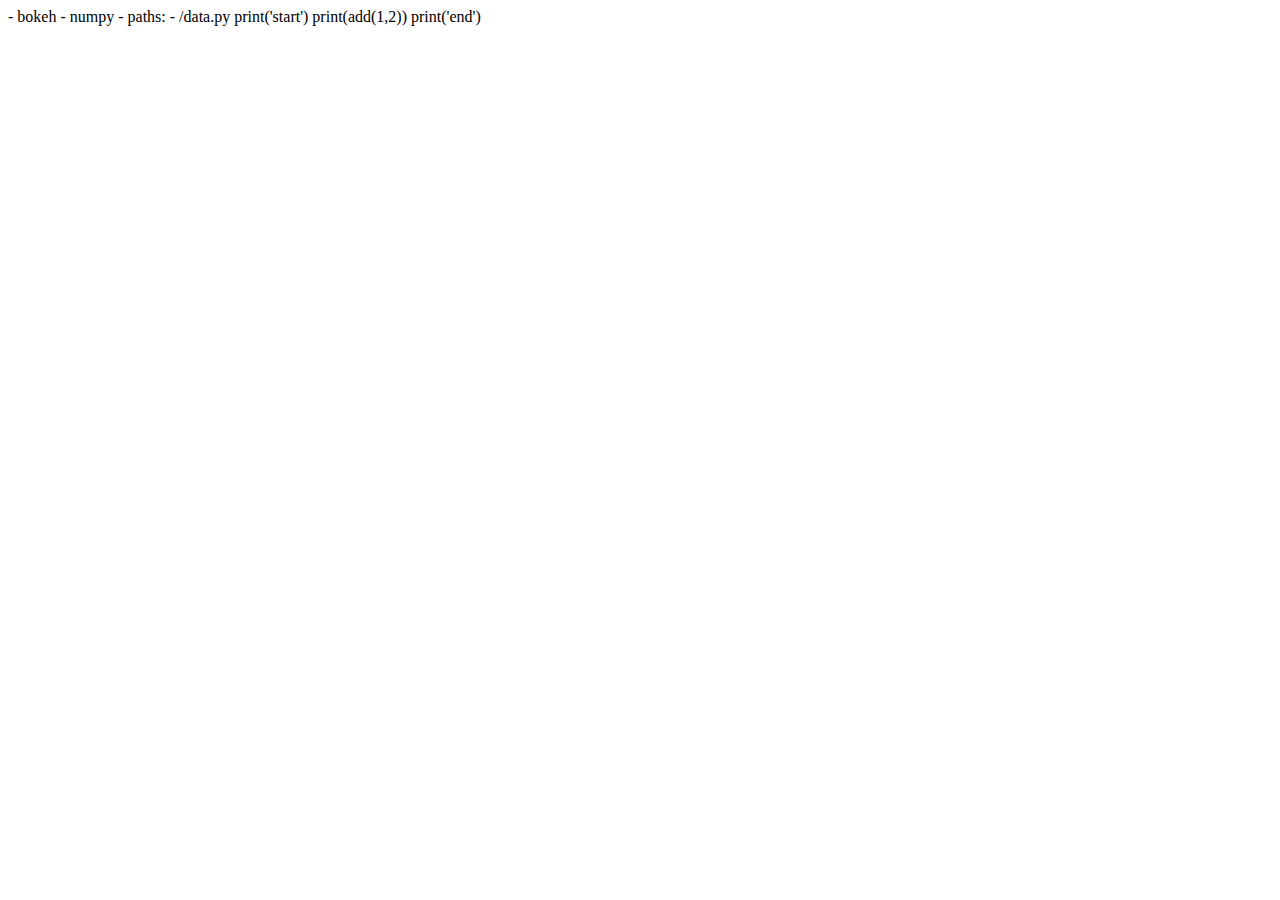
<file: pyscript/import.html>
<html>
    <head>
      <link rel="stylesheet" href="https://pyscript.net/alpha/pyscript.css" />
      <script defer src="https://pyscript.net/alpha/pyscript.js"></script>
      <py-env>
- bokeh
- numpy
- paths:
    - /data.py
          </py-env>
    </head>
  <body>
    <py-script>
print('start')

print(add(1,2))

print('end')
    </py-script>
  </body>
</html>
</file>
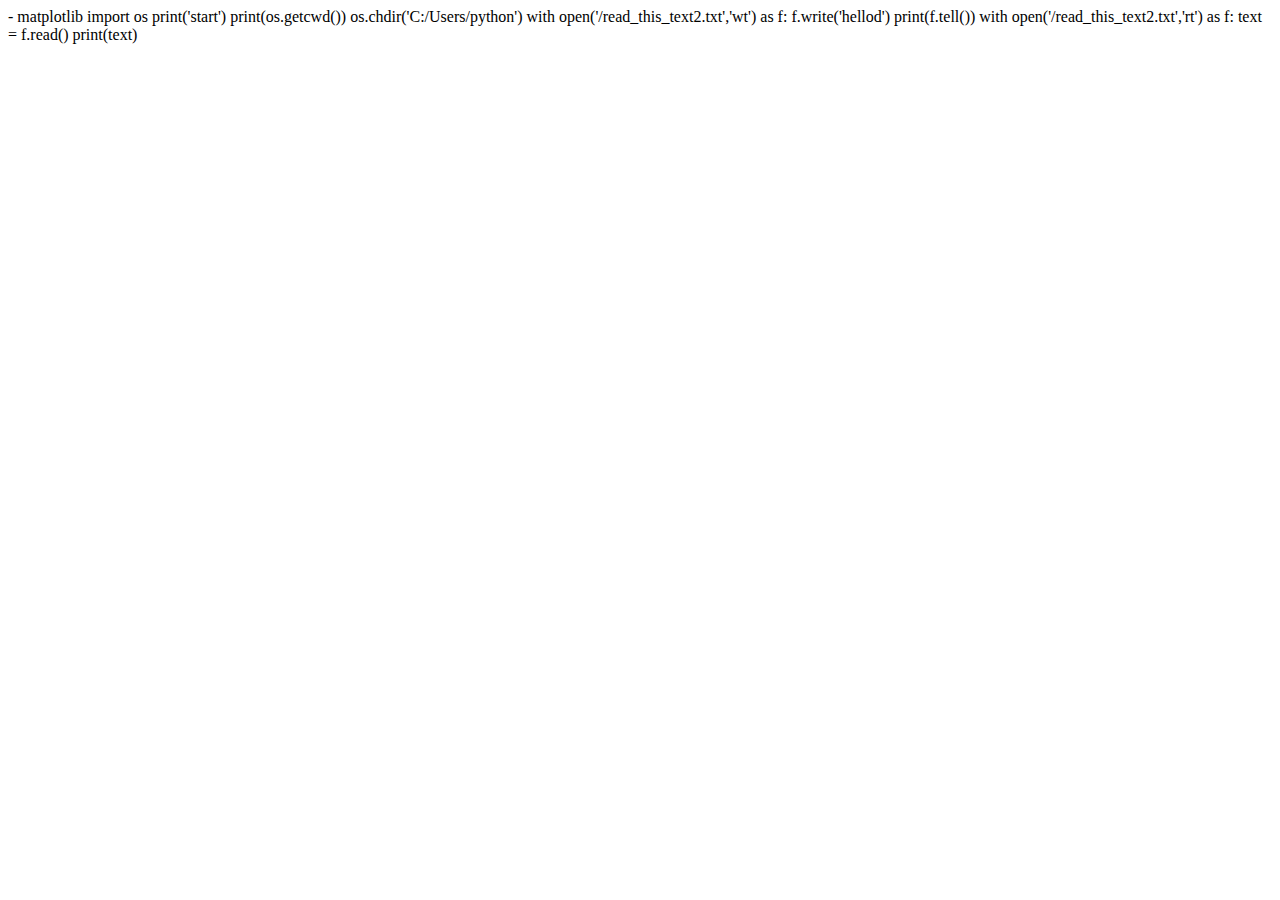
<file: pyscript/import_test.html>
<html>
    <head>
      <link rel="stylesheet" href="https://pyscript.net/alpha/pyscript.css" />
      <script defer src="https://pyscript.net/alpha/pyscript.js"></script>
      <py-env>      
- matplotlib

      </py-env>
    </head>
  <body>
    <py-script>
import os

print('start')
print(os.getcwd())
os.chdir('C:/Users/python')
with open('/read_this_text2.txt','wt') as f:
    f.write('hellod')
    print(f.tell())
    
with open('/read_this_text2.txt','rt') as f:
    text = f.read()

print(text)
    </py-script>
  </body>
</html>
</file>
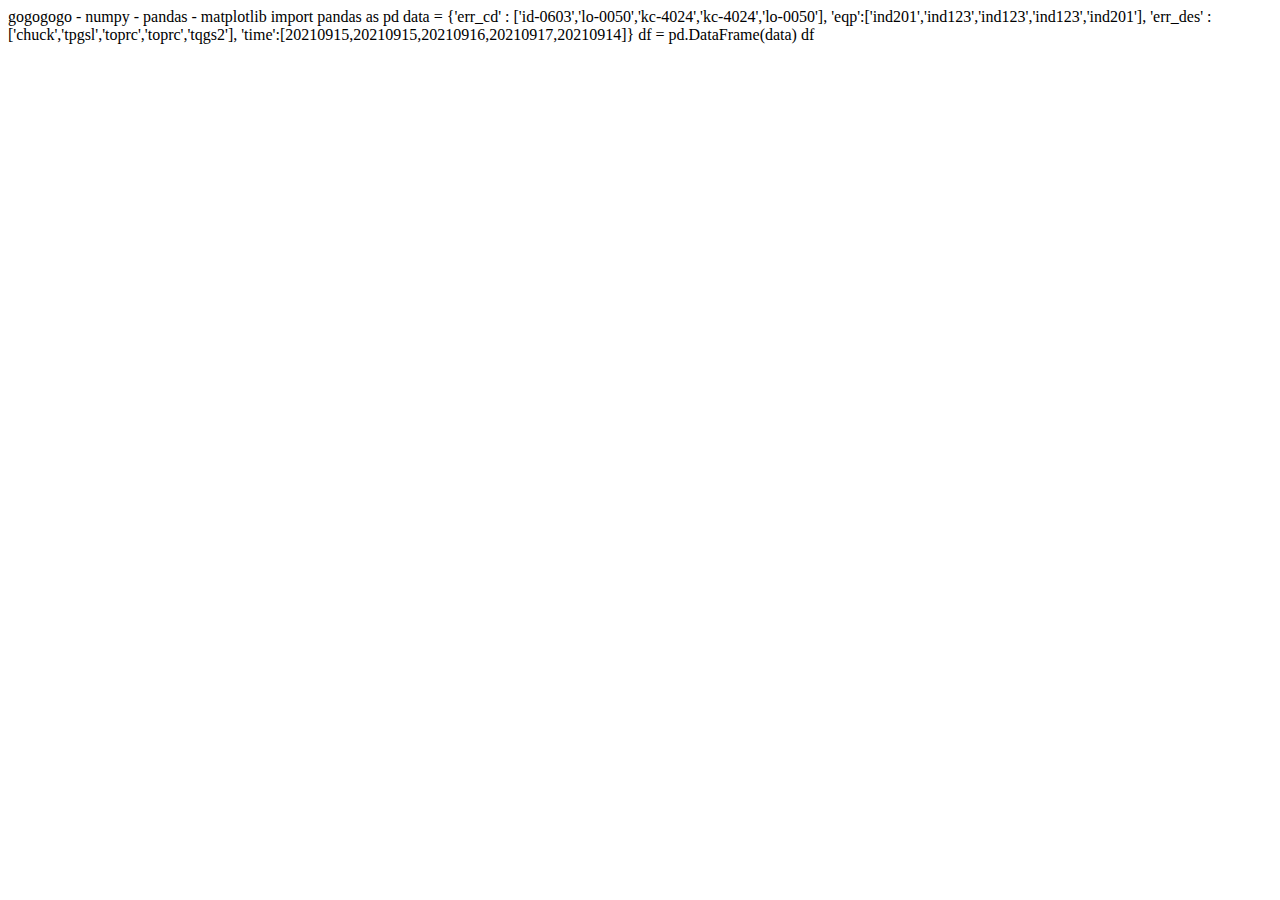
<file: pyscript/pandas.html>
<!DOCTYPE html>
<html lang="en">
<head>
    <meta charset="UTF-8">
    <meta http-equiv="X-UA-Compatible" content="IE=edge">
    <meta name="viewport" content="width=device-width, initial-scale=1.0">
    <title>pyscript practice</title>
    <link rel="stylesheet" href="https://pyscript.net/alpha/pyscript.css" />
    <script defer src="https://pyscript.net/alpha/pyscript.js"></script>
</head>
<body>
    gogogogo
    <py-env>
        - numpy
        - pandas
        - matplotlib
    </py-env>
    <py-script>
import pandas as pd

data = {'err_cd' : ['id-0603','lo-0050','kc-4024','kc-4024','lo-0050'],
       'eqp':['ind201','ind123','ind123','ind123','ind201'],
       'err_des' : ['chuck','tpgsl','toprc','toprc','tqgs2'],
       'time':[20210915,20210915,20210916,20210917,20210914]}

df = pd.DataFrame(data)

df
    </py-script>
    
</body>
</html>
</file>
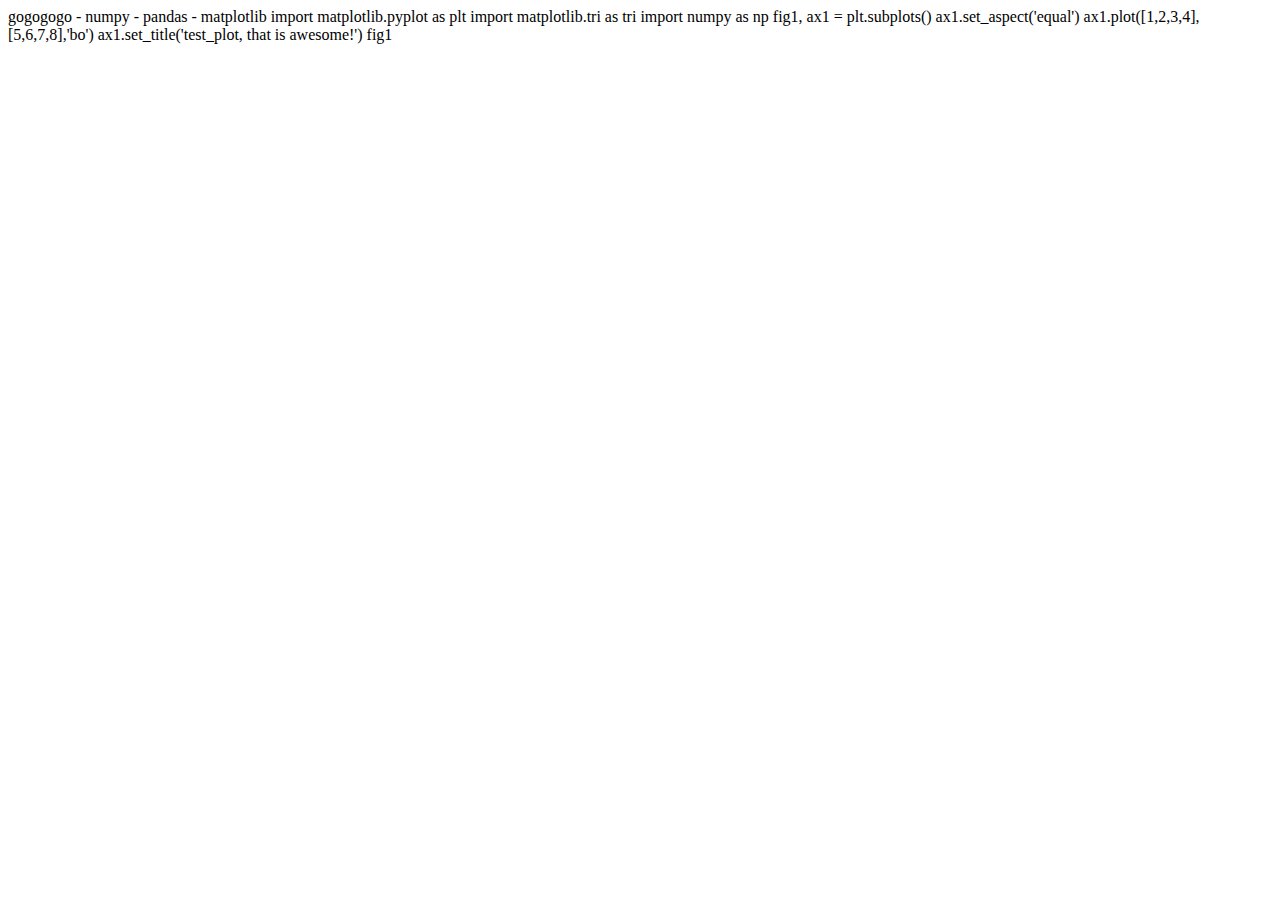
<file: pyscript/plot.html>
<!DOCTYPE html>
<html lang="en">
<head>
    <meta charset="UTF-8">
    <meta http-equiv="X-UA-Compatible" content="IE=edge">
    <meta name="viewport" content="width=device-width, initial-scale=1.0">
    <title>pyscript practice</title>
    <link rel="stylesheet" href="https://pyscript.net/alpha/pyscript.css" />
    <script defer src="https://pyscript.net/alpha/pyscript.js"></script>
</head>
<body>
    gogogogo
    <py-env>
        - numpy
        - pandas
        - matplotlib
    </py-env>
    <py-script>
import matplotlib.pyplot as plt
import matplotlib.tri as tri
import numpy as np

fig1, ax1 = plt.subplots()
ax1.set_aspect('equal')
ax1.plot([1,2,3,4],[5,6,7,8],'bo')
ax1.set_title('test_plot, that is awesome!')

fig1
    </py-script>
    
</body>
</html>
</file>
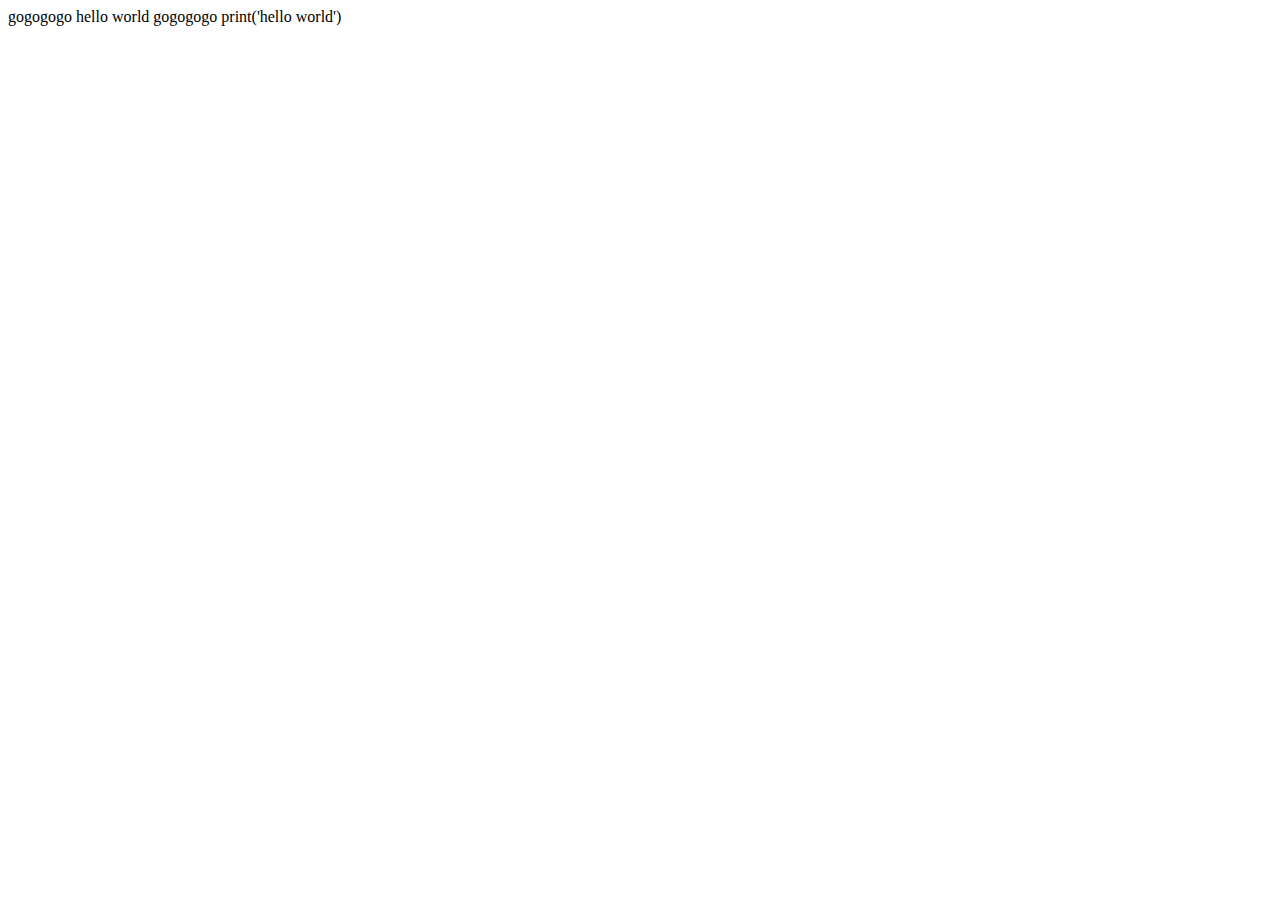
<file: pyscript/pyscript.html>
<!DOCTYPE html>
<html lang="en">
<head>
    <meta charset="UTF-8">
    <meta http-equiv="X-UA-Compatible" content="IE=edge">
    <meta name="viewport" content="width=device-width, initial-scale=1.0">
    <title>pyscript practice</title>
    <link rel="stylesheet" href="https://pyscript.net/alpha/pyscript.css" />
    <script defer src="https://pyscript.net/alpha/pyscript.js"></script>
</head>
<body>
    gogogogo hello world gogogogo
    <py-script>print('hello world')</py-script>
</body>
</html>
</file>
